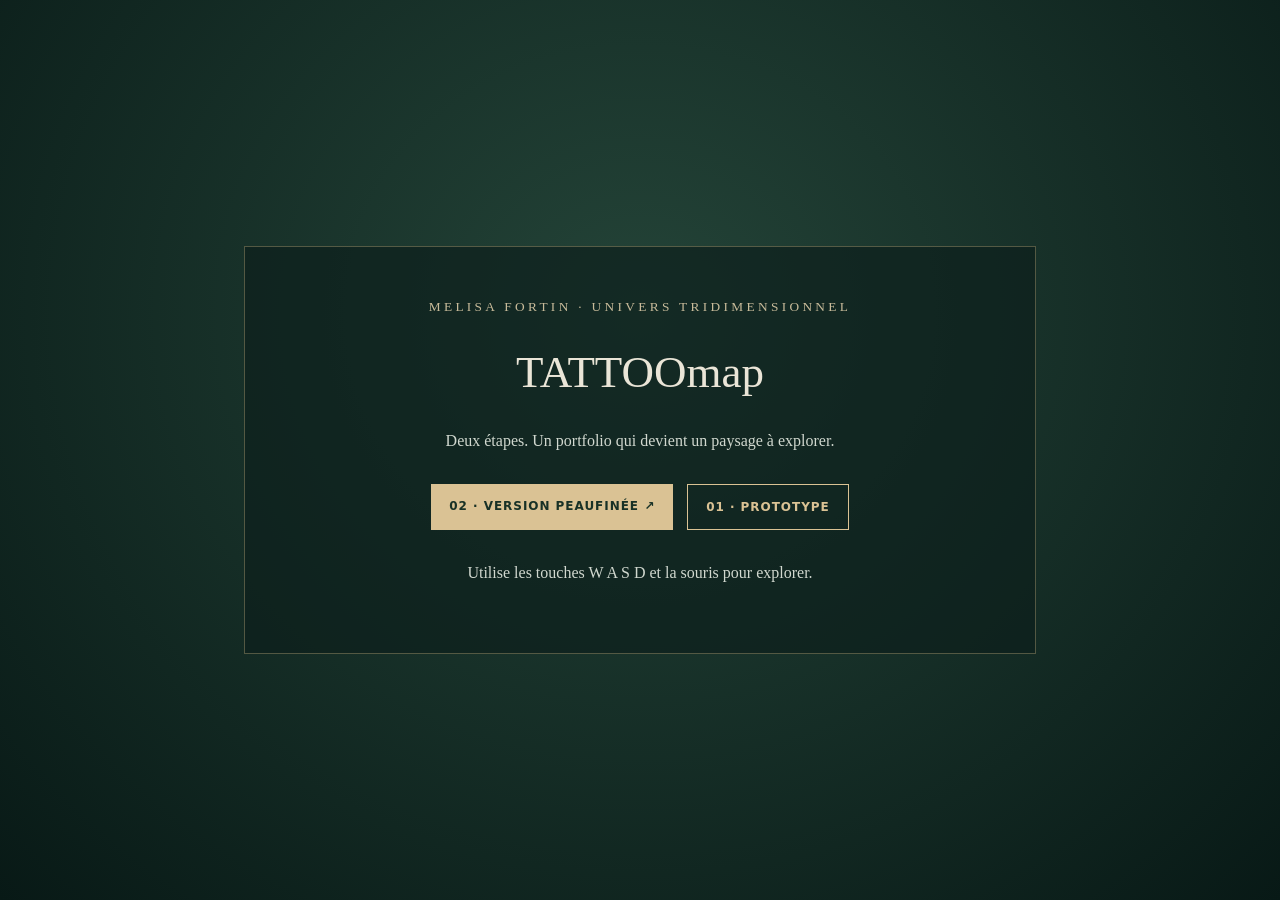
<file: index.html>
<!doctype html><html lang="fr"><head><meta charset="utf-8"><meta name="viewport" content="width=device-width,initial-scale=1"><title>TATTOOmap — Choix de version</title><style>body{margin:0;min-height:100vh;background:radial-gradient(at 50% 35%,#244438,#081916);color:#eae5d7;font:16px Georgia,serif;display:grid;place-items:center}.center{text-align:center;width:min(690px,90vw);padding:50px;border:1px solid #d4bd8759;background:#0c1f1bac}h1{font-size:45px;font-weight:normal}small{letter-spacing:.25em;color:#c8bb9a}p{color:#d1d8cf;line-height:1.65}nav{display:flex;gap:14px;justify-content:center;flex-wrap:wrap;margin:30px 0}a{color:#183126;text-decoration:none;background:#dac294;padding:15px 18px;font:12px system-ui;font-weight:700;letter-spacing:.08em}a:nth-child(2){background:transparent;border:1px solid #dac294;color:#dac294}</style></head><body><div class="center"><small>MELISA FORTIN · UNIVERS TRIDIMENSIONNEL</small><h1>TATTOOmap</h1><p>Deux étapes. Un portfolio qui devient un paysage à explorer.</p><nav><a href="02_peaufine/">02 · VERSION PEAUFINÉE ↗</a><a href="01_prototype/">01 · PROTOTYPE</a></nav><p>Utilise les touches W A S D et la souris pour explorer.</p></div></body></html>
</file>
